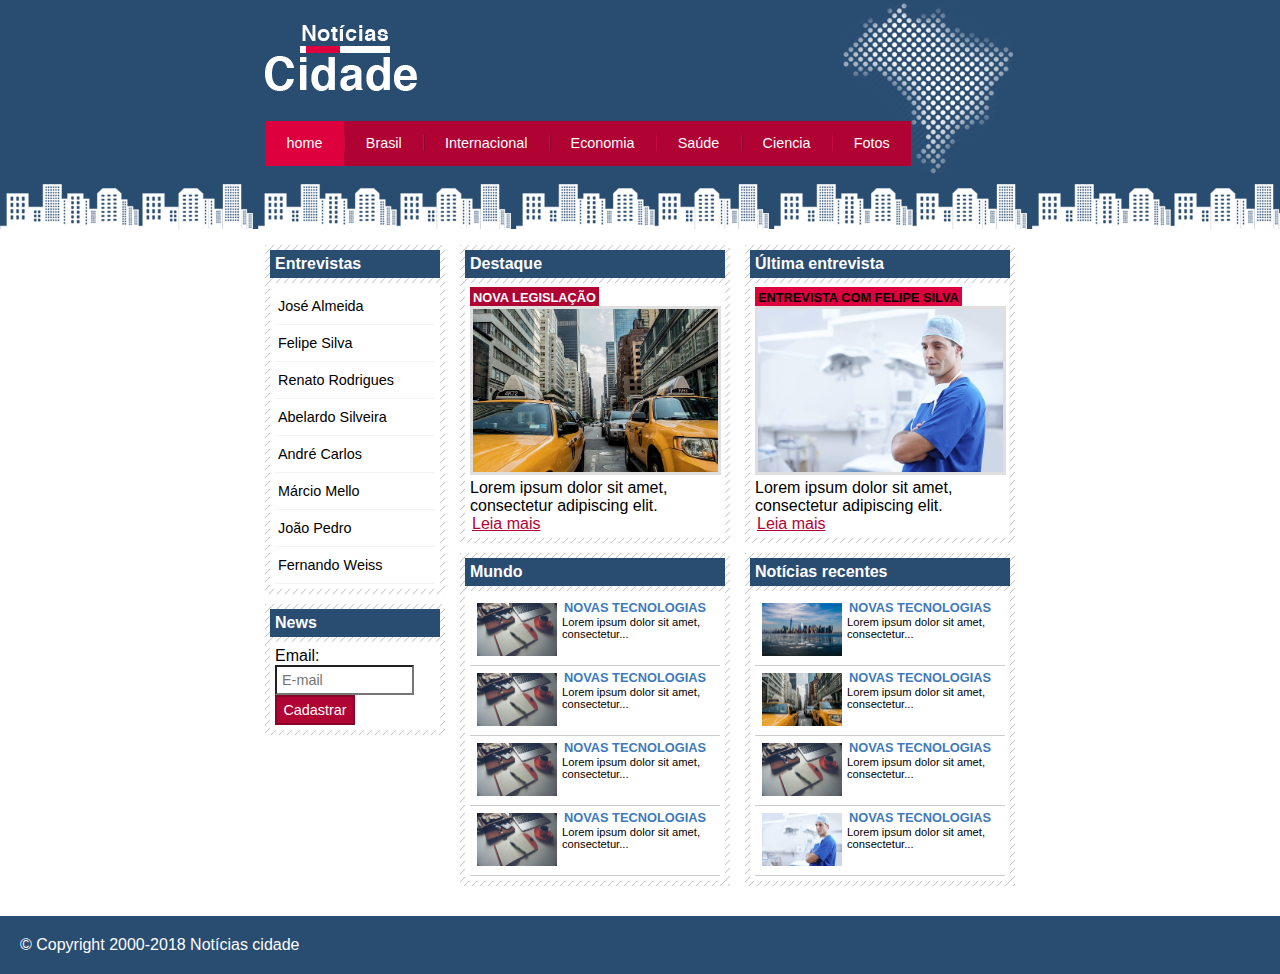
<file: index.html>
<!DOCTYPE html>
<html>
<head>
	<title>Notícias cidade - Seu site de notícias</title>
	<meta charset="utf-8">
	<link rel="stylesheet" type="text/css" href="css/estilo.css">
</head>
<body class="home">
	<!-- Início container -->
	<div id="container">

		<!-- Início topo -->
		<div id="topo">
			<h1 class="logo">Notícias cidade</h1>
			<ul id="navegacao">
				<li class="primeiro"><a id="home" href="index.html">home</a></li>
				<li><a id="brasil" href="brasil.html">Brasil</a></li>
				<li><a id="internacional" href="index.html">Internacional</a></li>
				<li><a id="economia" href="index.html">Economia</a></li>
				<li><a id="saude" href="index.html">Saúde</a></li>
				<li><a id="ciencia" href="index.html">Ciencia</a></li>
				<li><a id="fotos" href="fotos.html">Fotos</a></li>
			</ul>
		</div><!-- Fim /topo -->

		<!-- Início conteudo -->
		<div id="conteudo">

			<!-- Início primario -->
			<div id="primario">

				<div class="caixa destaque">
					<h2>Destaque</h2>
					<div class="caixa-conteudo">
						<h3>Nova legislação</h3>
						<img class="imagem-principal" src="imagens/taxi.jpg" width="100%">
						<p>
							Lorem ipsum dolor sit amet,
							consectetur adipiscing elit.
						</p>
						<a href="">Leia mais</a>
					</div>
				</div>

				<div class="caixa">
					<h2>Mundo</h2>
					<div class="caixa-conteudo">

						<ul id="lista-noticias">
							<li>
								<a href="">
									<img src="imagens/tecnologia.jpg" width="80">
									<h3>Novas tecnologias</h3>
									<p>Lorem ipsum dolor sit amet,
									consectetur...</p>
								</a>
							</li>
							<li>
								<a href="">
									<img src="imagens/tecnologia.jpg" width="80">
									<h3>Novas tecnologias</h3>
									<p>Lorem ipsum dolor sit amet,
									consectetur...</p>
								</a>
							</li>
							<li>
								<a href="">
									<img src="imagens/tecnologia.jpg" width="80">
									<h3>Novas tecnologias</h3>
									<p>Lorem ipsum dolor sit amet,
									consectetur...</p>
								</a>
							</li>
							<li>
								<a href="">
									<img src="imagens/tecnologia.jpg" width="80">
									<h3>Novas tecnologias</h3>
									<p>Lorem ipsum dolor sit amet,
									consectetur...</p>
								</a>
							</li>
						</ul>

					</div>
				</div>

			</div><!-- Fim/primario -->

			<!-- Início secundario -->
			<div id="secundario">

				<div class="caixa entrevista">
					<h2>Última entrevista</h2>
					<div class="caixa-conteudo">
						<h3>Entrevista com felipe silva</h3>
						<img class="imagem-principal" src="imagens/doutor.jpg" width="100%">
						<p>
							Lorem ipsum dolor sit amet,
							consectetur adipiscing elit.
						</p>
						<a href="">Leia mais</a>
					</div>
				</div>

				<div class="caixa">
					<h2>Notícias recentes</h2>
					<div class="caixa-conteudo">

						<ul id="lista-noticias">
							<li>
								<a href="">
									<img src="imagens/cidade.jpg" width="80">
									<h3>Novas tecnologias</h3>
									<p>Lorem ipsum dolor sit amet,
									consectetur...</p>
								</a>
							</li>
							<li>
								<a href="">
									<img src="imagens/taxi.jpg" width="80">
									<h3>Novas tecnologias</h3>
									<p>Lorem ipsum dolor sit amet,
									consectetur...</p>
								</a>
							</li>
							<li>
								<a href="">
									<img src="imagens/tecnologia.jpg" width="80">
									<h3>Novas tecnologias</h3>
									<p>Lorem ipsum dolor sit amet,
									consectetur...</p>
								</a>
							</li>
							<li>
								<a href="">
									<img src="imagens/doutor.jpg" width="80">
									<h3>Novas tecnologias</h3>
									<p>Lorem ipsum dolor sit amet,
									consectetur...</p>
								</a>
							</li>
						</ul>

					</div>
				</div>

			</div><!-- Fim/secundario -->

			<!-- Início Lateral -->
			<div id="lateral">

				<div class="caixa">
					<h2>Entrevistas</h2>
					<div class="caixa-conteudo">
						<ul>
							<li><a href="">José Almeida</a></li>
							<li><a href="">Felipe Silva</a></li>
							<li><a href="">Renato Rodrigues</a></li>
							<li><a href="">Abelardo Silveira</a></li>
							<li><a href="">André Carlos</a></li>
							<li><a href="">Márcio Mello</a></li>
							<li><a href="">João Pedro</a></li>
							<li><a href="">Fernando Weiss</a></li>
						</ul>
					</div>

				</div><!-- Fim/lateral -->

				<div class="caixa">
					<h2>News</h2>
					<div class="caixa-conteudo">
						
						<form>
							<div>
								<label for="email">Email:</label>
								<input type="text" name="email" id="email" placeholder="E-mail">
							</div>
							<div>
								<input class="submit" type="submit" value="Cadastrar">
							</div>
						</form>

					</div>
				</div>
			</div><!-- Fim /Lateral -->

		</div><!-- Fim /conteudo -->


	</div><!-- Fim /container -->

	<div id="container-rodape" style="clear: both;">
		<div id="rodape">
			&copy; Copyright 2000-2018 Notícias cidade
		</div>
	</div>

</body>
</html>
</file>
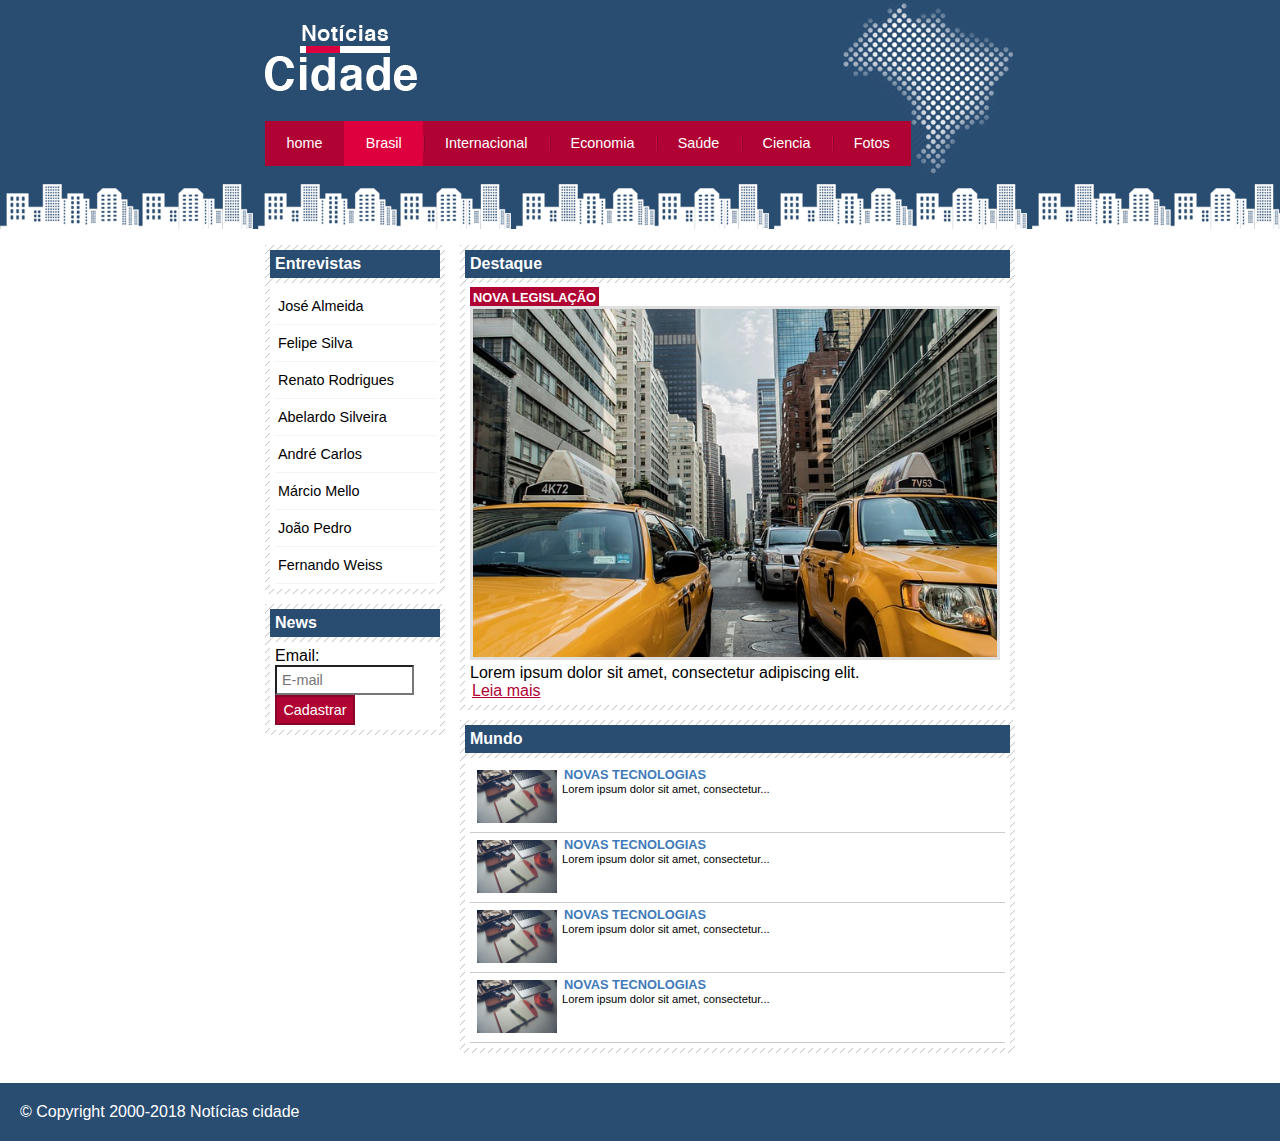
<file: brasil.html>
<!DOCTYPE html>
<html>
<head>
	<title>Notícias cidade - Seu site de notícias</title>
	<meta charset="utf-8">
	<link rel="stylesheet" type="text/css" href="css/estilo.css">
</head>
<body id="duas-colunas" class="brasil">
	<!-- Início container -->
	<div id="container">

		<!-- Início topo -->
		<div id="topo">
			<h1 class="logo">Notícias cidade</h1>
			<ul id="navegacao">
				<li class="primeiro"><a id="home" href="index.html">home</a></li>
				<li><a id="brasil" href="brasil.html">Brasil</a></li>
				<li><a id="internacional" href="index.html">Internacional</a></li>
				<li><a id="economia" href="index.html">Economia</a></li>
				<li><a id="saude" href="index.html">Saúde</a></li>
				<li><a id="ciencia" href="index.html">Ciencia</a></li>
				<li><a id="fotos" href="fotos.html">Fotos</a></li>
			</ul>
		</div><!-- Fim /topo -->

		<!-- Início conteudo -->
		<div id="conteudo">

			<!-- Início primario -->
			<div id="primario">

				<div class="caixa destaque">
					<h2>Destaque</h2>
					<div class="caixa-conteudo">
						<h3>Nova legislação</h3>
						<img class="imagem-principal" src="imagens/taxi.jpg" width="100%">
						<p>
							Lorem ipsum dolor sit amet,
							consectetur adipiscing elit.
						</p>
						<a href="">Leia mais</a>
					</div>
				</div>

				<div class="caixa">
					<h2>Mundo</h2>
					<div class="caixa-conteudo">

						<ul id="lista-noticias">
							<li>
								<a href="">
									<img src="imagens/tecnologia.jpg" width="80">
									<h3>Novas tecnologias</h3>
									<p>Lorem ipsum dolor sit amet,
									consectetur...</p>
								</a>
							</li>
							<li>
								<a href="">
									<img src="imagens/tecnologia.jpg" width="80">
									<h3>Novas tecnologias</h3>
									<p>Lorem ipsum dolor sit amet,
									consectetur...</p>
								</a>
							</li>
							<li>
								<a href="">
									<img src="imagens/tecnologia.jpg" width="80">
									<h3>Novas tecnologias</h3>
									<p>Lorem ipsum dolor sit amet,
									consectetur...</p>
								</a>
							</li>
							<li>
								<a href="">
									<img src="imagens/tecnologia.jpg" width="80">
									<h3>Novas tecnologias</h3>
									<p>Lorem ipsum dolor sit amet,
									consectetur...</p>
								</a>
							</li>
						</ul>

					</div>
				</div>

			</div><!-- Fim/primario -->

			<!-- Início Lateral -->
			<div id="lateral">

				<div class="caixa">
					<h2>Entrevistas</h2>
					<div class="caixa-conteudo">
						<ul>
							<li><a href="">José Almeida</a></li>
							<li><a href="">Felipe Silva</a></li>
							<li><a href="">Renato Rodrigues</a></li>
							<li><a href="">Abelardo Silveira</a></li>
							<li><a href="">André Carlos</a></li>
							<li><a href="">Márcio Mello</a></li>
							<li><a href="">João Pedro</a></li>
							<li><a href="">Fernando Weiss</a></li>
						</ul>
					</div>

				</div><!-- Fim/lateral -->

				<div class="caixa">
					<h2>News</h2>
					<div class="caixa-conteudo">
						
						<form>
							<div>
								<label for="email">Email:</label>
								<input type="text" name="email" id="email" placeholder="E-mail">
							</div>
							<div>
								<input class="submit" type="submit" value="Cadastrar">
							</div>
						</form>

					</div>
				</div>
			</div><!-- Fim /Lateral -->

		</div><!-- Fim /conteudo -->


	</div><!-- Fim /container -->

	<div id="container-rodape" style="clear: both;">
		<div id="rodape">
			&copy; Copyright 2000-2018 Notícias cidade
		</div>
	</div>

</body>
</html>
</file>
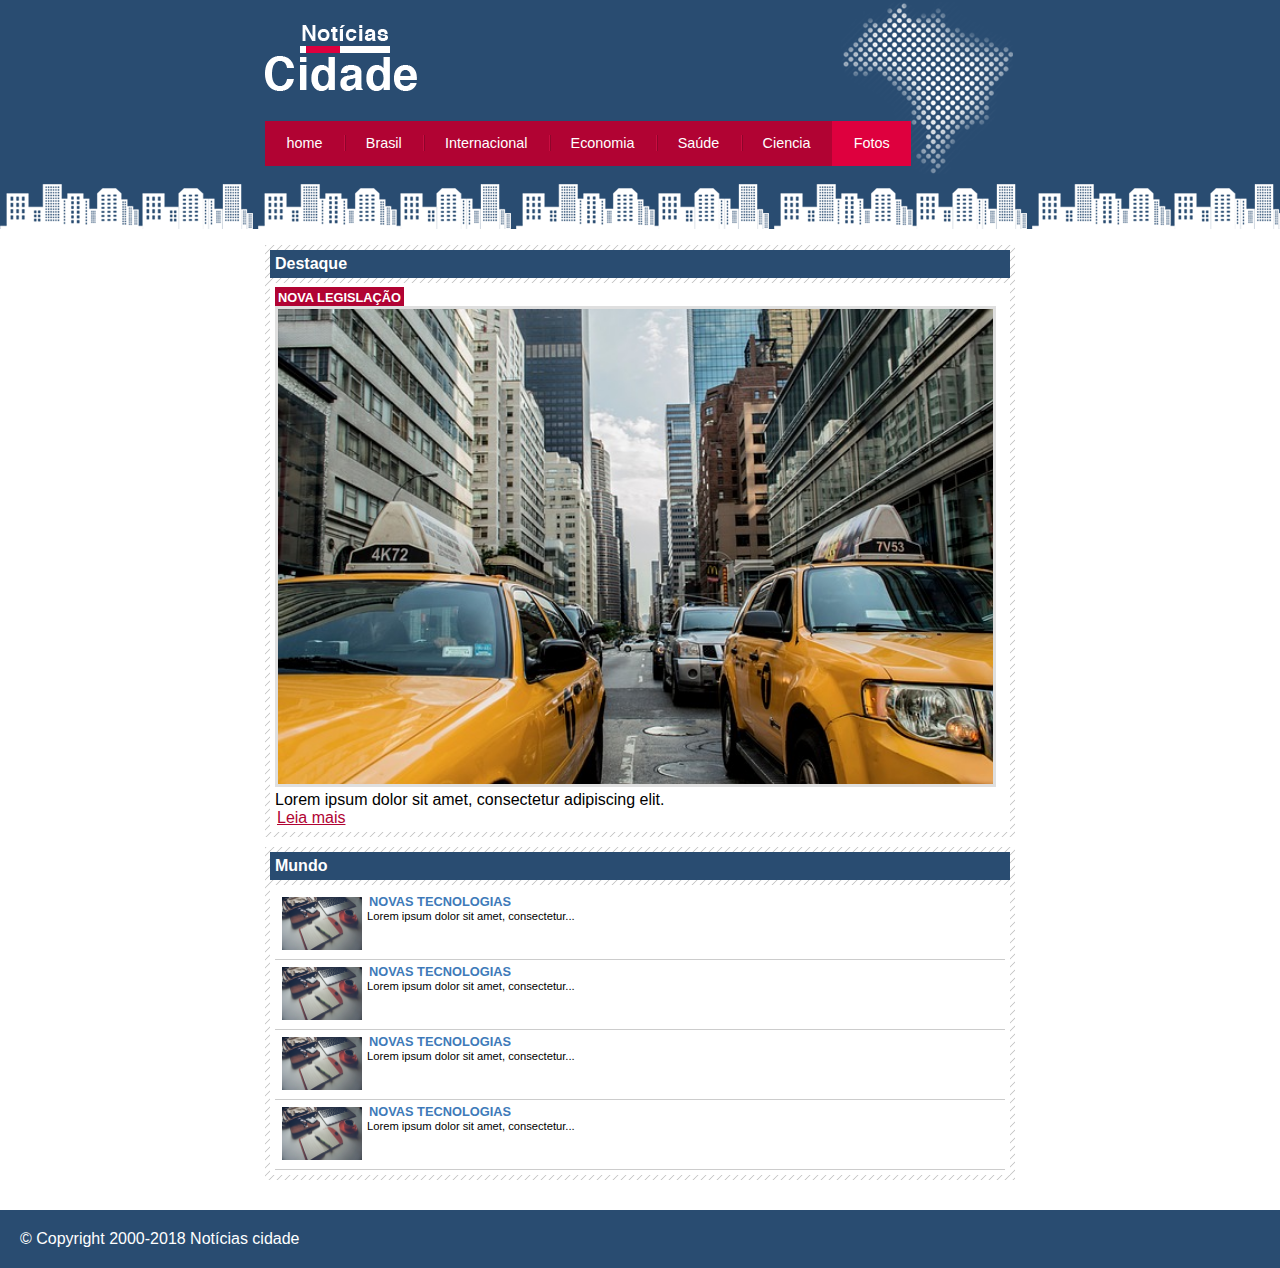
<file: fotos.html>
<!DOCTYPE html>
<html>
<head>
	<title>Notícias cidade - Seu site de notícias</title>
	<meta charset="utf-8">
	<link rel="stylesheet" type="text/css" href="css/estilo.css">
</head>
<body id="uma-coluna" class="fotos">
	<!-- Início container -->
	<div id="container">

		<!-- Início topo -->
		<div id="topo">
			<h1 class="logo">Notícias cidade</h1>
			<ul id="navegacao">
				<li class="primeiro"><a id="home" href="index.html">home</a></li>
				<li><a id="brasil" href="brasil.html">Brasil</a></li>
				<li><a id="internacional" href="index.html">Internacional</a></li>
				<li><a id="economia" href="index.html">Economia</a></li>
				<li><a id="saude" href="index.html">Saúde</a></li>
				<li><a id="ciencia" href="index.html">Ciencia</a></li>
				<li><a id="fotos" href="fotos.html">Fotos</a></li>
			</ul>
		</div><!-- Fim /topo -->

		<!-- Início conteudo -->
		<div id="conteudo">

			<!-- Início primario -->
			<div id="primario">

				<div class="caixa destaque">
					<h2>Destaque</h2>
					<div class="caixa-conteudo">
						<h3>Nova legislação</h3>
						<img class="imagem-principal" src="imagens/taxi.jpg" width="100%">
						<p>
							Lorem ipsum dolor sit amet,
							consectetur adipiscing elit.
						</p>
						<a href="">Leia mais</a>
					</div>
				</div>

				<div class="caixa">
					<h2>Mundo</h2>
					<div class="caixa-conteudo">

						<ul id="lista-noticias">
							<li>
								<a href="">
									<img src="imagens/tecnologia.jpg" width="80">
									<h3>Novas tecnologias</h3>
									<p>Lorem ipsum dolor sit amet,
									consectetur...</p>
								</a>
							</li>
							<li>
								<a href="">
									<img src="imagens/tecnologia.jpg" width="80">
									<h3>Novas tecnologias</h3>
									<p>Lorem ipsum dolor sit amet,
									consectetur...</p>
								</a>
							</li>
							<li>
								<a href="">
									<img src="imagens/tecnologia.jpg" width="80">
									<h3>Novas tecnologias</h3>
									<p>Lorem ipsum dolor sit amet,
									consectetur...</p>
								</a>
							</li>
							<li>
								<a href="">
									<img src="imagens/tecnologia.jpg" width="80">
									<h3>Novas tecnologias</h3>
									<p>Lorem ipsum dolor sit amet,
									consectetur...</p>
								</a>
							</li>
						</ul>

					</div>
				</div>

			</div><!-- Fim/primario -->

		</div><!-- Fim /conteudo -->


	</div><!-- Fim /container -->

	<div id="container-rodape" style="clear: both;">
		<div id="rodape">
			&copy; Copyright 2000-2018 Notícias cidade
		</div>
	</div>

</body>
</html>
</file>
<file: css/estilo.css>
/* Estrutura do site */
* {
	margin: 0;
	padding: 0;
}

body {
	font-family: "Trebuchet MS", Helvetica, sans-serif;
	background: #fff url(../imagens/fundo.png) repeat-x;
}

#container {
	width: 750px;
	margin: 0 auto;
}

#topo {
	height: 150px;
	background: url(../imagens/detalhe-topo.png) no-repeat right top;
	padding-top: 25px;
	/*border: 1px solid white;*/
}

.logo {
	width: 152px;
	height: 66px;
	background: url(../imagens/logo.png) no-repeat center;
	text-indent: -3000px;
}

/* Barra de navegação
*/

a:link, a:visited {
	color: #b10333;
	padding: 2px;
}

a:hover {
	color: #e50040;
}

ul {
	margin: 0;
	padding: 0;
	list-style: none;
}

#topo ul {
	margin-top: 30px;
	background: #b10333;
	float: left;
}

#topo ul li {
	float: left;
}

#topo ul a {
	font-size: 0.9em;
	display: block;
	padding: 0.5em 1.5em;
	line-height: 2.1em;
	text-decoration: none;
	color: #fff;
	background: url(../imagens/divisor.png) no-repeat left center;
}

#topo ul .primeiro a {
	background: none;
}

#topo ul a:hover {
	color: #69001d;
}

body.home #navegacao a#home,
body.brasil #navegacao a#brasil,
body.internacional #navegacao a#internacional,
body.fotos #navegacao a#fotos {
	color: #fff;
	background: #de003e;
	cursor: text;
}

/* Configura layout de três colunas */
#conteudo {
	margin-top: 60px;
	background: #f5f5f5;
}

#lateral {
	width: 180px;
	float: left;
	margin: 0 0 20px -750px;
	/*background: yellow;*/
}

#primario {
	width: 270px;
	float: left;
	margin: 0 0 20px 195px;
}

#duas-colunas #primario {
	width: 555px;
}

#uma-coluna #primario {
	width: 750px;
	margin: 0 0 20px 0;
}

#secundario {
	width: 270px;
	float: left;
	margin: 0 0 20px 15px;
}

/*Caixa*/
.caixa {
	margin: 10px 0;
	padding: 5px;
	background: #f3f3f3 url(../imagens/fundo-caixa.png)
}

h2 {
	font-size: 1em;
	background: #294c71;
	color: #fff;
	padding: 5px;
}

.caixa-conteudo {
	background: #fff;
	padding: 5px;
	margin-top: 5px;
}

/* Formatar menus laterais */
#lateral ul a {
	font-size: 0.9em;
	padding: 3px;
	display: block;
	line-height: 30px;
	color: #000;
	text-decoration: none;
	border-bottom: 1px solid #f3f3f3;
}

#lateral ul a:hover {
	background: #f9f9f9 url(../imagens/marcador.png) no-repeat left center;
	padding-left: 20px;
	color: #a1a1a1;
}

/* Formatando formulário */
label {
	display: block;
	cursor: pointer;
}

input {
	padding: 5px;
	width: 125px;
	font-size: 0.9em;
	background-color: #fff;
}

input.submit {
	width: 80px;
	color: #fff;
	background-color: #b10333;
	border: 2px solid #870529;
}

/*Formatando imagens*/
img.imagem-principal {
	width: 98%;
	border: 3px solid #dfdfdf;
}

/* Formatando cabecalhos */
h3 {
	text-transform: uppercase;
	display: inline;
	font-size: 0.8em;
	padding: 3px;
}

.destaque h3 {
	background: #b10333;
	color: #fff;
}

.entrevista h3 {
	background: #de003e;
}

/* Formatação lista de noticias */
#lista-noticias li {
	padding: 2px;
	border-bottom: 1px solid #ccc;
	height: 65px;
}

#lista-noticias li a img{
	float: left;
	margin: 5px;
}

#lista-noticias li a {
	text-decoration: none;
}

#lista-noticias li a h3{
	font-size: 0.8em;
	padding: 0;
	color: #3e7ab9;
}

#lista-noticias li a p{
	font-size: 0.7em;
	color: #000;
}

#lista-noticias li:hover {
	background: #eee;
	cursor: pointer;
}


/*Rodape*/
#container-rodape {
	background: #294c71;
	padding: 20px;
	color: #fff;
}
</file>
